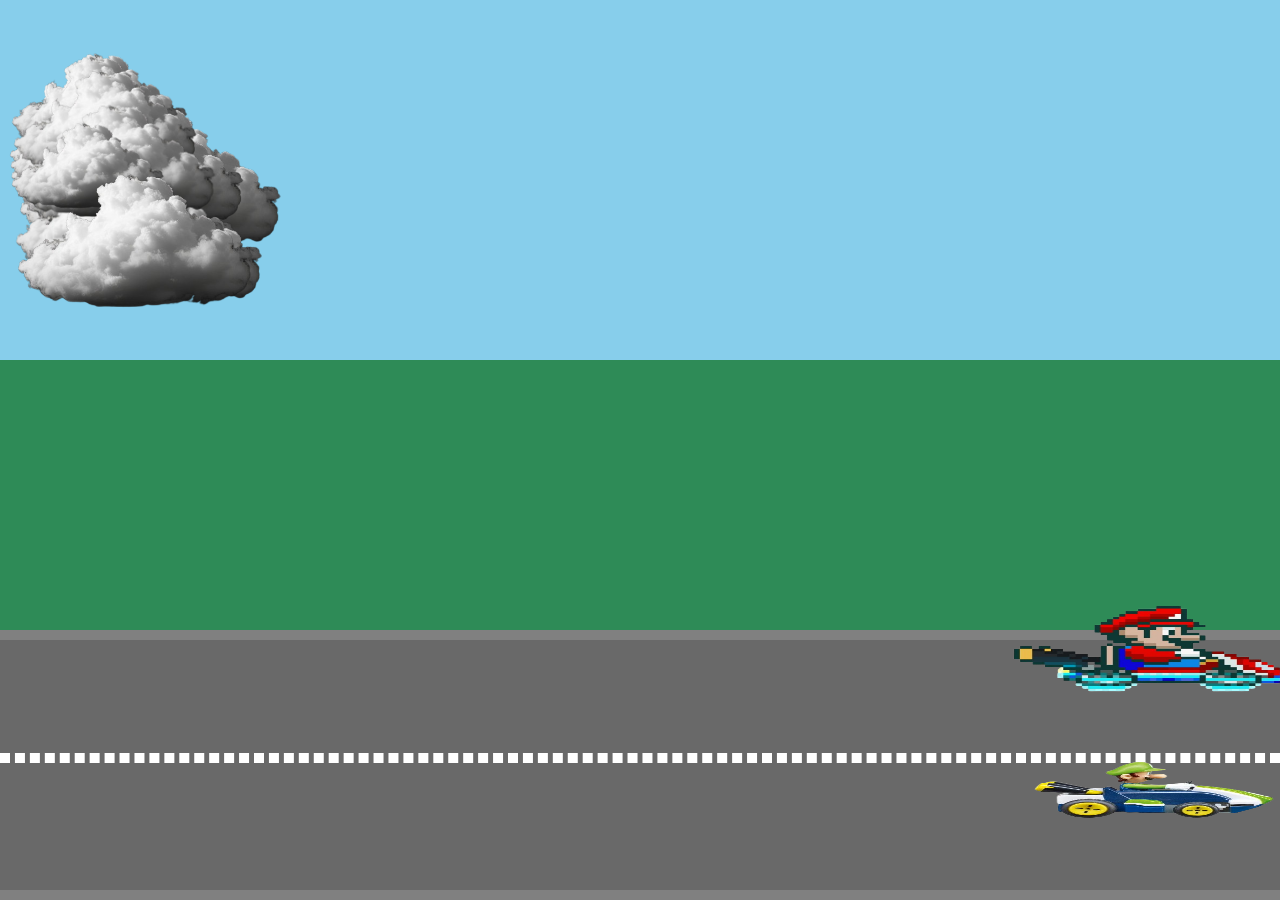
<file: mario kart animation/index.html>
<!DOCTYPE html>
<html>

<head>
  <title> mario kart animations</title>
  <link href="style.css" rel="stylesheet" type="text/css">
</head>

<body>
  <div class="sky">
    <img class="cloud" src="1000249138-removebg-preview[1].png">
    <img class="cloud" src="1000249138-removebg-preview[1].png">
    <img class="cloud" src="1000249138-removebg-preview[1].png">
    <img class="cloud" src="1000249138-removebg-preview[1].png">
    <img class="cloud" src="1000249138-removebg-preview[1].png">
    <img class="cloud" src="1000249138-removebg-preview[1].png">
    <img class="cloud" src="1000249138-removebg-preview[1].png">
    <img class="cloud" src="1000249138-removebg-preview[1].png">
    <img class="cloud" src="1000249138-removebg-preview[1].png">
    <img class="cloud" src="1000249138-removebg-preview[1].png">
    <img class="cloud" src="1000249138-removebg-preview[1].png">
    <img class="cloud" src="1000249138-removebg-preview[1].png">
    <img class="cloud" src="1000249138-removebg-preview[1].png">
    <img class="cloud" src="1000249138-removebg-preview[1].png">
    <img class="cloud" src="1000249138-removebg-preview[1].png">
    <img class="cloud" src="1000249138-removebg-preview[1].png">
  </div>
  <div class="grass"></div>
  <div class="road">
    <div class="lines"></div>
    <img class="mario" src="1000249148-removebg-preview[1].png">
    <img class="luigi" src="1000249156-removebg-preview[1].png">
  </div>
</body>

</html>
</file>
<file: mario kart animation/style.css>
/*// BASE STYLES //*/

html, body{
  height: 100%;
  width: 100%;
  overflow: hidden;
  margin: 0;
}

.grass, .sky, .road{
  position: relative;
} 

.sky{
  height: 40%;
  background-color: skyblue;
}

.grass{
  height: 30%;
  background: seagreen;
}

.road{
  height: 30%;
  background: dimgrey;
  box-sizing: border-box;
  border-top: 10px solid grey;
  border-bottom: 10px solid grey;
  width: 100%;
}

.lines{
  box-sizing: border-box;
  border: 5px dashed #fff;
  height: 8px;
  width: 100%;
  position: absolute;
  top: 45%;
}

/*// ELEMENT TO ANIMATE //*/

.mario{
  position: absolute;
  top: -40px;
  left: 0px;
 animation: drive 3s both infinite linear, 
           jump 0.3s 1.2s ease ;
  width: 300px;
  height: 100px;
}

.luigi{
  position: absolute;
  top: 100px;
  left: 0px;
  animation-name: drive;
  animation-duration: 5s;
  animation-fill-mode: both;
  animation-iteration-count: infinite;
  animation-direction: linear;
  width: 300px;
  height: 100px;
}

.cloud{
  position: absolute;
}

.cloud:nth-child(1){ 
  top: 10px; 
  width: 200px; 
  animation: wind 80s linear infinite; 
}

.cloud:nth-child(2){ top: 40px; width: 300px; animation: wind 50s linear infinite; animation-delay: -10s; }
.cloud:nth-child(3){ top: 70px; width: 150px; animation: wind 60s linear infinite; animation-delay: -20s; }
.cloud:nth-child(4){ top: 100px; width: 250px; animation: wind 70s linear infinite; animation-delay: -30s; }
.cloud:nth-child(5){ top: 20px; width: 180px; animation: wind 55s linear infinite; animation-delay: -5s; }
.cloud:nth-child(6){ top: 50px; width: 220px; animation: wind 65s linear infinite; animation-delay: -15s; }
.cloud:nth-child(7){ top: 80px; width: 170px; animation: wind 75s linear infinite; animation-delay: -25s; }
.cloud:nth-child(8){ top: 110px; width: 280px; animation: wind 45s linear infinite; animation-delay: -35s; }
.cloud:nth-child(9){ top: 15px; width: 190px; animation: wind 85s linear infinite; animation-delay: -8s; }
.cloud:nth-child(10){ top: 45px; width: 260px; animation: wind 52s linear infinite; animation-delay: -18s; }
.cloud:nth-child(11){ top: 75px; width: 160px; animation: wind 68s linear infinite; animation-delay: -28s; }
.cloud:nth-child(12){ top: 105px; width: 240px; animation: wind 78s linear infinite; animation-delay: -38s; }
.cloud:nth-child(13){ top: 25px; width: 210px; animation: wind 58s linear infinite; animation-delay: -12s; }
.cloud:nth-child(14){ top: 55px; width: 230px; animation: wind 48s linear infinite; animation-delay: -22s; }
.cloud:nth-child(15){ top: 85px; width: 175px; animation: wind 72s linear infinite; animation-delay: -32s; }
.cloud:nth-child(16){ top: 115px; width: 270px; animation: wind 62s linear infinite; animation-delay: -42s; }

/*// KEYFRAMES //*/ 

@keyframes drive{
  from{ transform: translate(-200px);}
  to{transform: translate(1000px);}
} 

@keyframes wind{
  from{left: -300px}
  to{left: 100%}
}

@keyframes jump{
  0%{ top: -40px;}
  50%{ top: -100px;}
  100%{ top: -40px;}
}
</file>
